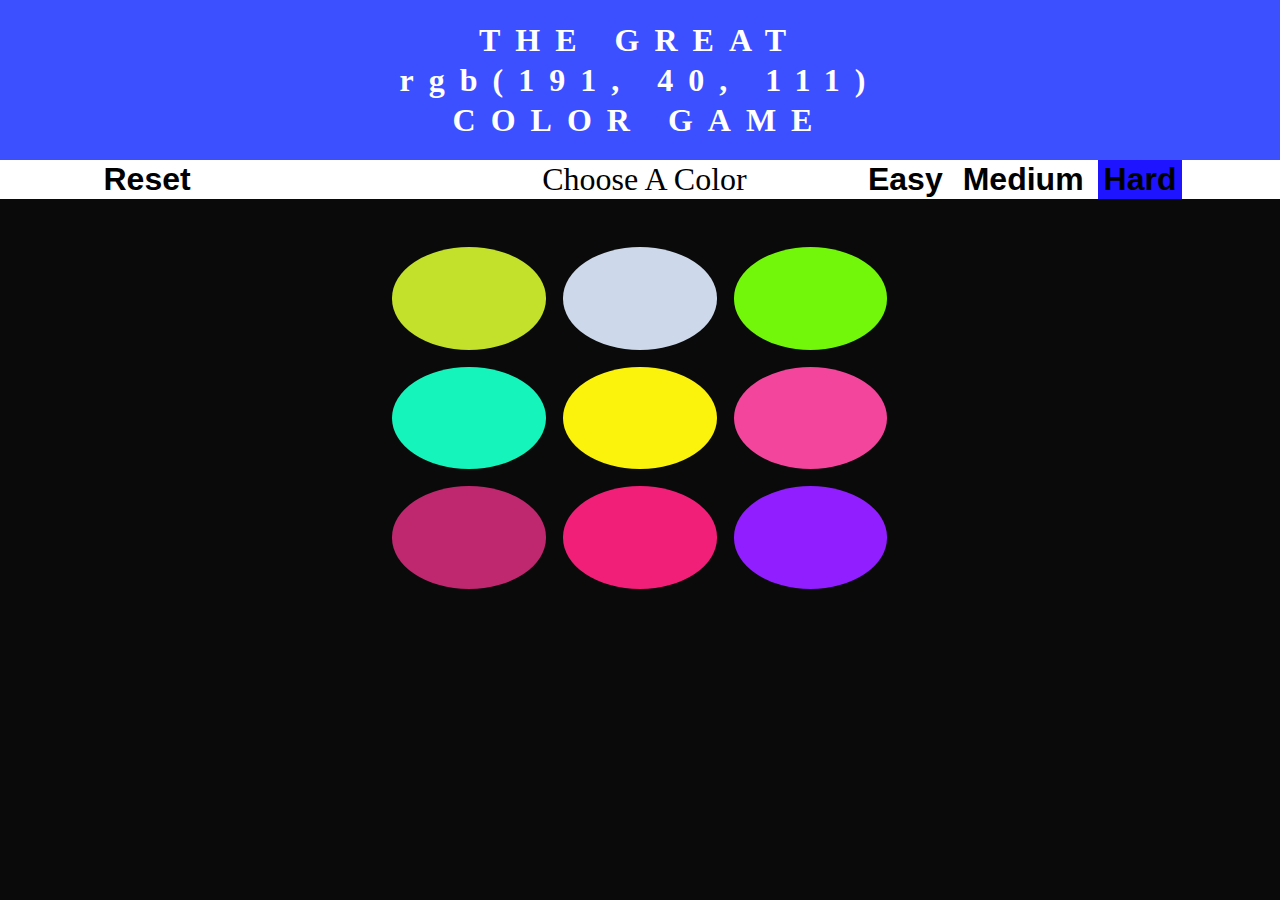
<file: index.html>
<!DOCTYPE html>
<html>
<head>
	<title>RGB color game</title>
	<meta charset="UTF-8">
    <meta name="viewport" content="width=device-width, initial-scale=1.0">
	<link rel="stylesheet" type="text/css" href="mycolorgame.css">
	<script type="text/javascript" src="jquery-2.1.4.min.js"></script>
</head>

<body>
<h1>THE GREAT <br> <strong><span>rgb</span></strong> <br> COLOR GAME</h1>
<div class="stripe">
	<button class="reset">Reset</button>
	<span id="message">Choose A Color</span>
	<div class="difficulty-buttons">
		<button class="easy">Easy</button>
		<button class="medium">Medium</button>
		<button class="hard bg">Hard</button>
	</div>
</div>

<div class="container">
	<div class="square"></div>
	<div class="square"></div>
	<div class="square"></div>
	<div class="square"></div>
	<div class="square"></div>
	<div class="square"></div>
	<div class="square"></div>
	<div class="square"></div>
	<div class="square"></div>
</div>


<script type="text/javascript" src="mycolorgame.js"></script>
</body>
</html>
</file>
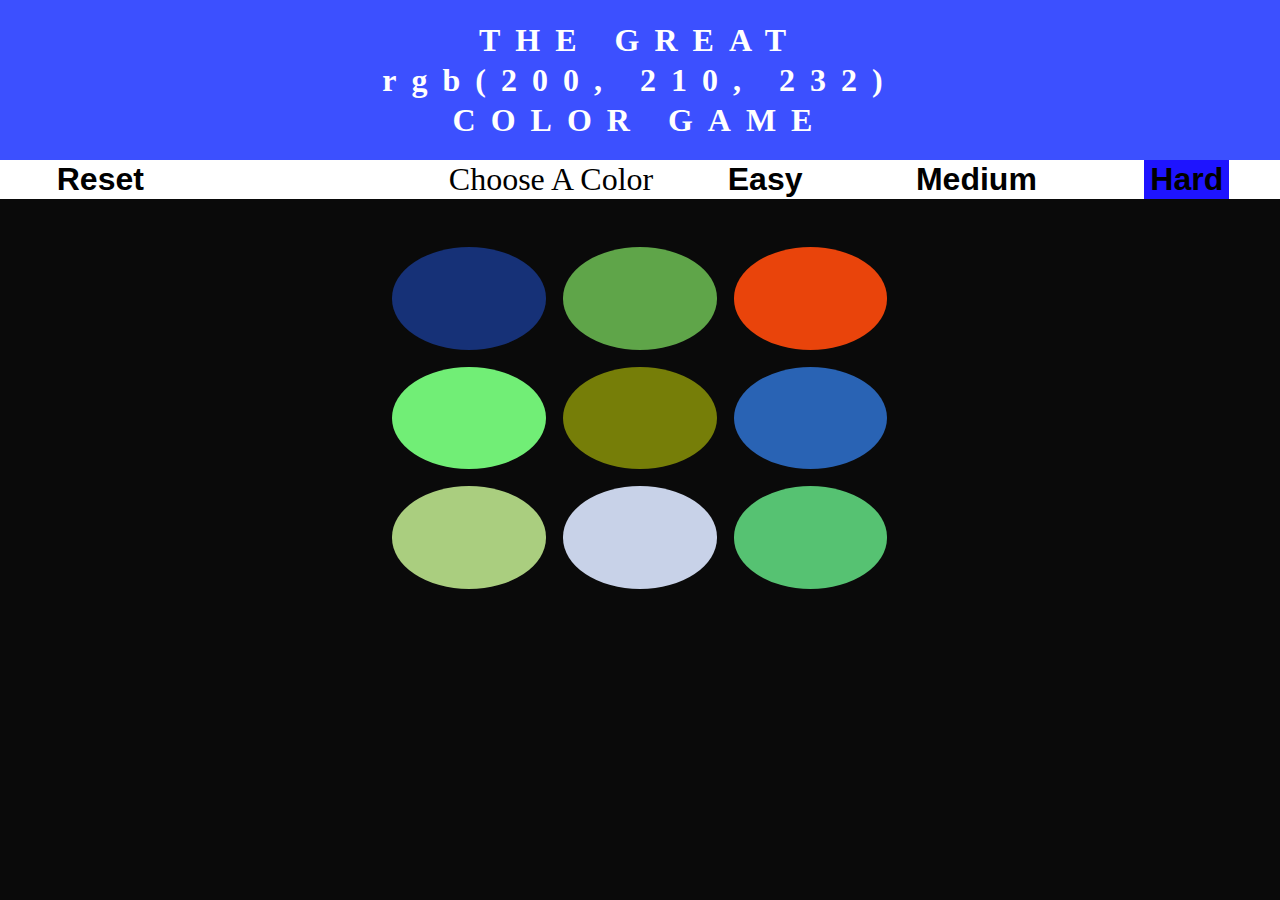
<file: mycolorgame.html>
<!DOCTYPE html>
<html>
<head>
	<title>RGB color game</title>
	<link rel="stylesheet" type="text/css" href="mycolorgame.css">
	<script type="text/javascript" src="jquery-2.1.4.min.js"></script>
</head>

<body>
<h1>THE GREAT <br> <strong><span>rgb</span></strong> <br> COLOR GAME</h1>
<div class="stripe">
	<button class="reset">Reset</button>
	<span id="message">Choose A Color</span>
	<button class="easy">Easy</button>
	<button class="medium">Medium</button>
	<button class="hard bg">Hard</button>
</div>

<div class="container">
	<div class="square"></div>
	<div class="square"></div>
	<div class="square"></div>
	<div class="square"></div>
	<div class="square"></div>
	<div class="square"></div>
	<div class="square"></div>
	<div class="square"></div>
	<div class="square"></div>
</div>


<script type="text/javascript" src="mycolorgame.js"></script>
</body>
</html>
</file>
<file: mycolorgame.css>
h1 {
	text-align: center;
	background-color: rgb(60, 80, 255);
	padding: 20px 0;
	line-height: 40px;
	margin: 0 0;
	color: white;
	letter-spacing: 15px;
}

body{
	background-color: rgb(10, 10, 10);
	margin: 0 0;
	
}

button{
	/* margin-right: 50px; */
	font-weight: bold;
	border:none;
	background-color: white; 
	height: inherit;
	font-size: inherit;
	outline: none;
}
button:hover{
	background-color: rgb(30, 20, 255);
}
.bg{
	background-color: rgb(30, 20, 255);
}

.container{
	/* width: 550px; */
	width: 40%;
	margin: 40px auto;
}

.square{
	background-color: purple;
	width: 30%;
	padding-bottom: 20%;
	float: left;
	margin: 1.66%;
	border-radius: 50%;
	transition: background-color 0.5s;
}


.stripe{
	display: flex;
	justify-content: flex-start;
	background-color: white; 
	font-size: 2rem;
}

.stripe div,button{
	margin: 0 auto;
}

#message{
	flex-basis: 240px;
	text-align: center;
	margin: auto 0 auto 18%;
}


@media (max-width: 767px) {
	h1{
		font-size: 1.1rem;
		font-weight: 900;
		letter-spacing: 10px;
		padding: 10px 0;
	}
	.stripe{
		display: block;
		font-size: 80%;
		text-align: center;
	}
	.container{
		width: 85%;
	}
	#message{
		margin: 0 3% 0 17%;
	}
	.difficulty-buttons{
		display: inline;
	}
}
</file>
